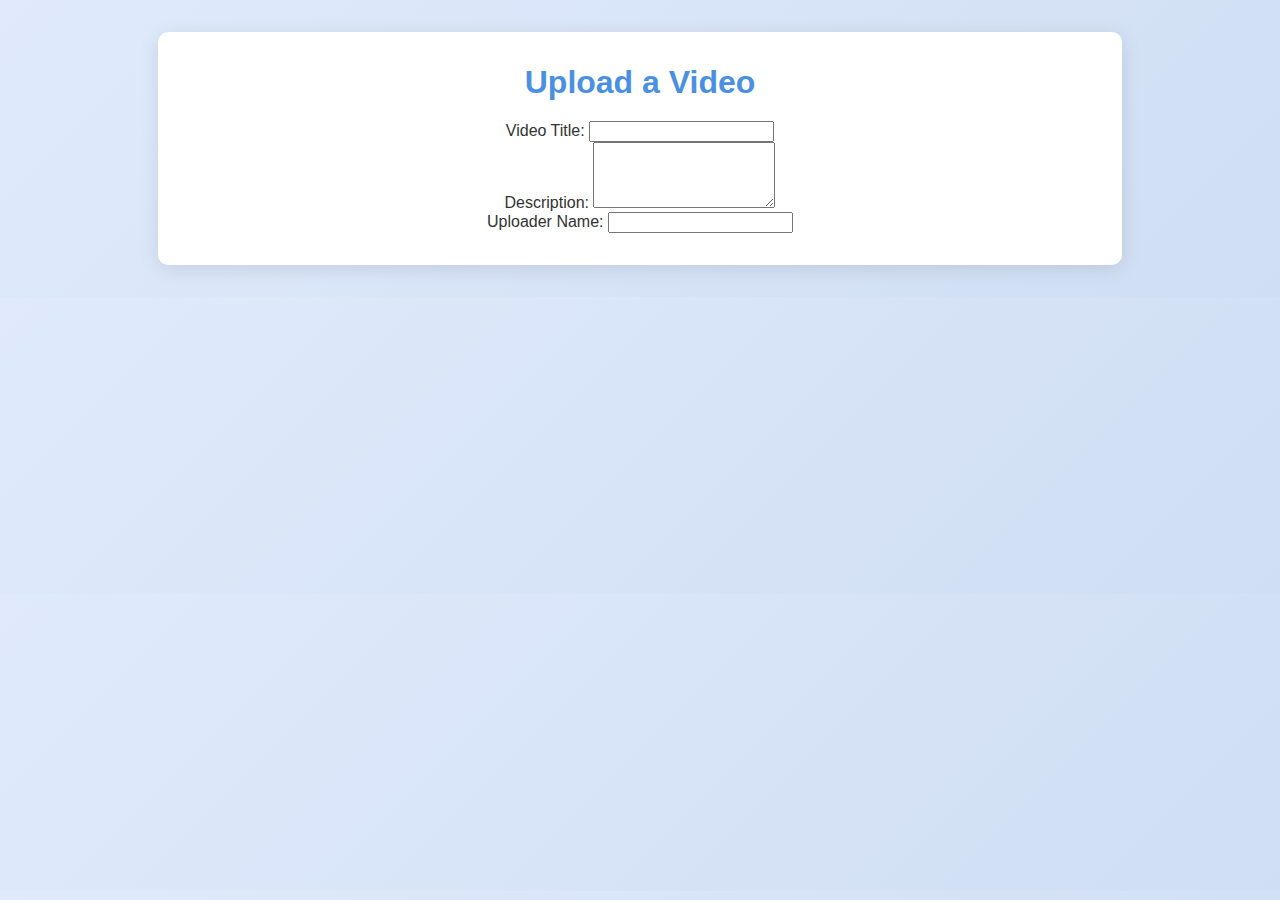
<file: WebContent/index.html>
<!DOCTYPE html>
<html lang="en">
<head>
    <meta charset="UTF-8">
    <meta name="viewport" content="width=device-width, initial-scale=1.0">
    <title>Video Upload Platform</title>
    <link rel="stylesheet" href="index.css"> <!-- Link to CSS file for styling -->
</head>
<body>
    <div class="container">
        <h1>Upload a Video</h1>
        <form action="uploadVideo" method="post" enctype="multipart/form-data">
            <div class="form-group">
                <label for="title">Video Title:</label>
                <input type="text" id="title" name="title" required>
            </div>
            <div class="form-group">
                <label for="description">Description:</label>
                <textarea id="description" name="description" rows="4" required></textarea>
            </div>
            <div class="form-group">
                <label for="uploader">Uploader Name:</label>
                <input type="text" id="uploader" name="uploader" required>
            </div>
</file>
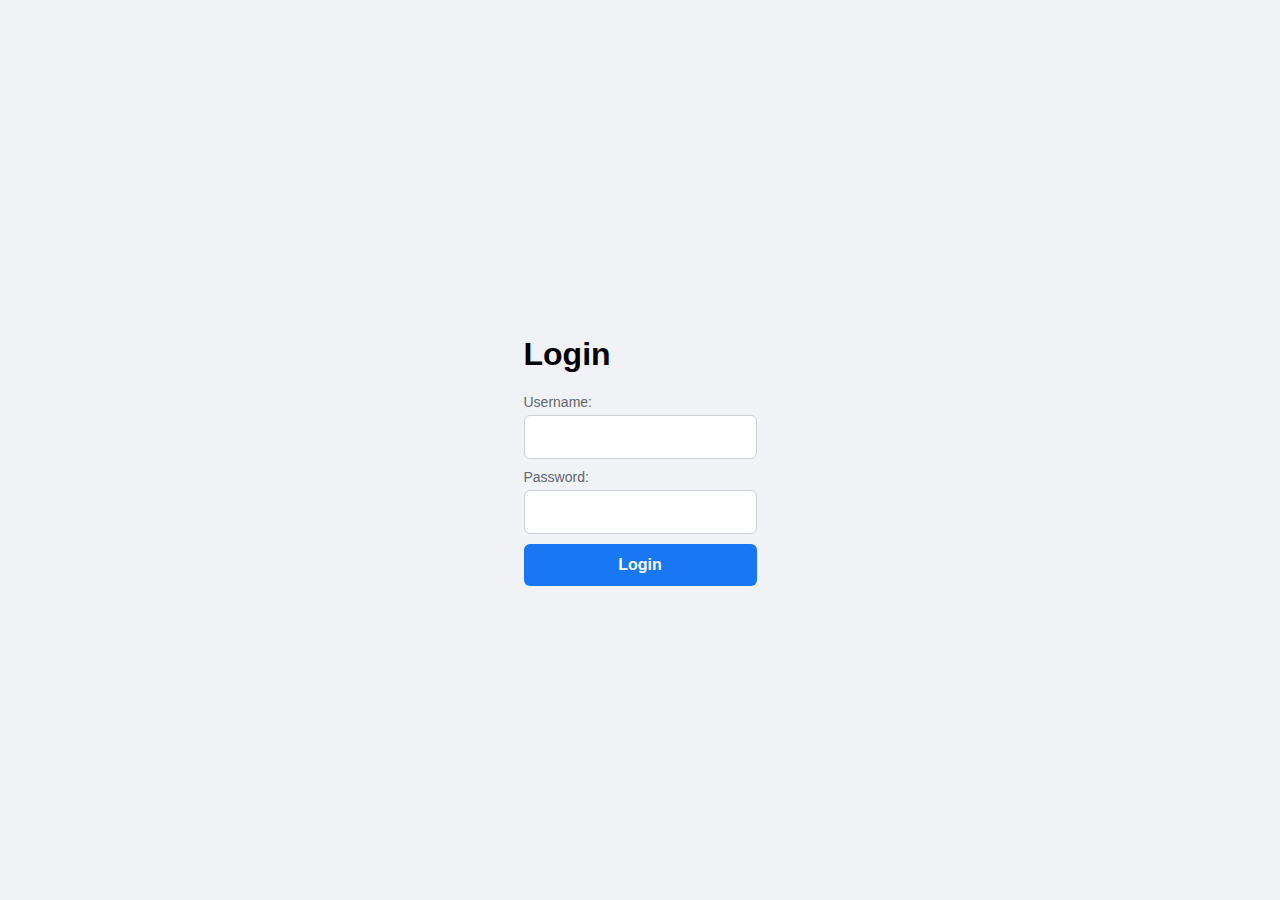
<file: WebContent/login1.html>
<!DOCTYPE html>
<html lang="en">
<head>
    <meta charset="UTF-8">
    <title>Login</title>
    <link rel="stylesheet" href="login1.css">
</head>
<body>
    <form action="login" method="post">
        <h1>Login</h1>
        <label for="username">Username:</label>
        <input type="text" id="username" name="username" required><br>
        <label for="password">Password:</label>
        <input type="password" id="password" name="password" required><br>
        <button type="submit">Login</button>
    </form>
</body>
</html>
</file>
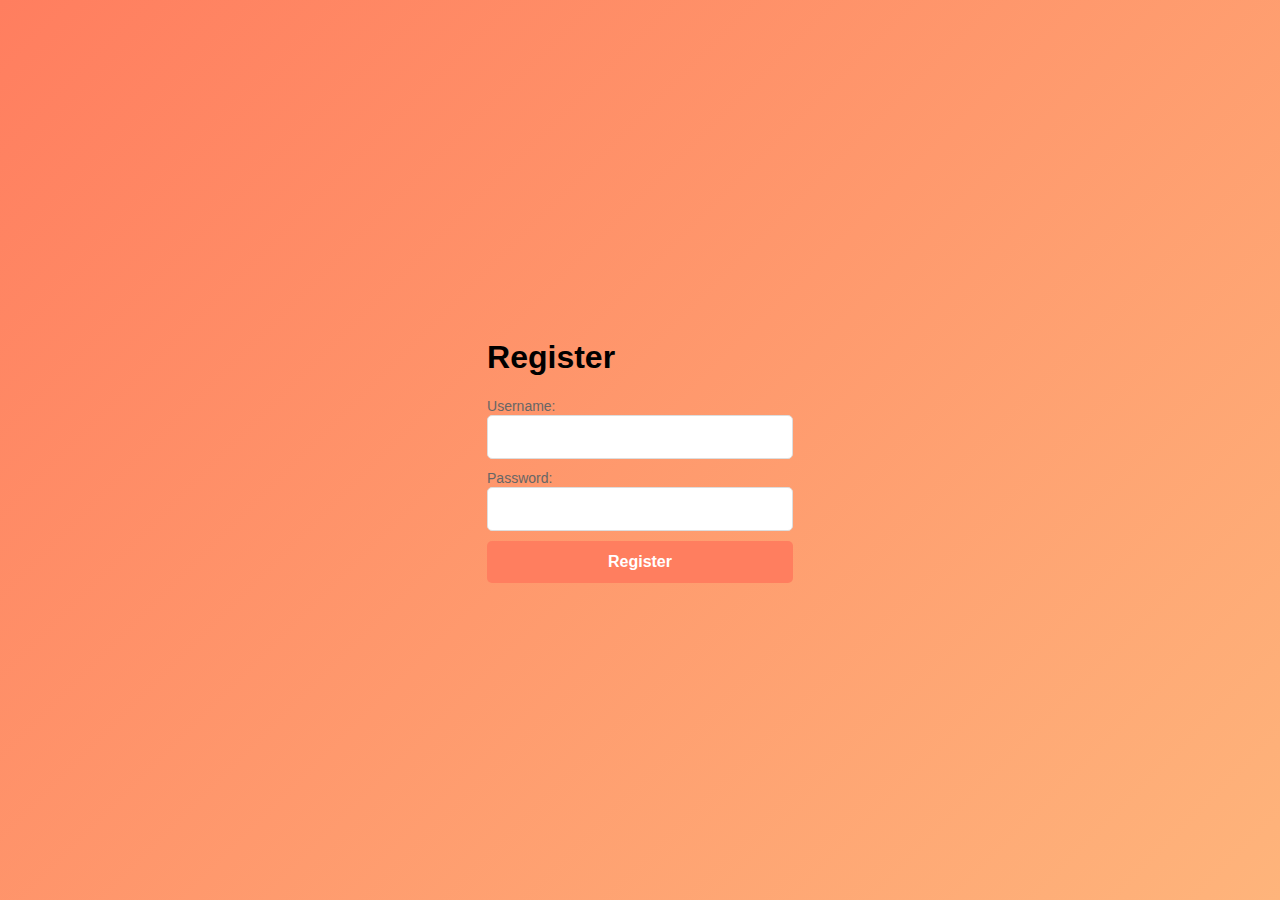
<file: WebContent/register.html>
<!DOCTYPE html>
<html lang="en">
<head>
    <meta charset="UTF-8">
    <title>Register</title>
    <link rel="stylesheet" href="register.css">
</head>
<body>
    <form action="register" method="post">
        <h1>Register</h1>
        <label for="username">Username:</label>
        <input type="text" id="username" name="username" required><br>
        <label for="password">Password:</label>
        <input type="password" id="password" name="password" required><br>
        <button type="submit">Register</button>
    </form>
</body>
</html>
</file>
<file: WebContent/login1.css>
/* General styling for the page */
body {
    font-family: Arial, sans-serif;
    background-color: #f0f2f5;
    display: flex;
    justify-content: center;
    align-items: center;
    height: 100vh;
    margin: 0;
}

.container {
    background-color: #fff;
    padding: 30px;
    width: 350px;
    border-radius: 10px;
    box-shadow: 0 4px 12px rgba(0, 0, 0, 0.1);
    text-align: center;
}

/* Styling for the header */
h2 {
    font-size: 24px;
    font-weight: bold;
    color: #1877f2;
    margin-bottom: 20px;
}

/* Input fields */
.input-group {
    margin-bottom: 15px;
}

label {
    display: block;
    font-size: 14px;
    color: #606770;
    margin-bottom: 5px;
    text-align: left;
}

input[type="text"],
input[type="password"] {
    width: 100%;
    padding: 12px;
    border: 1px solid #ccd0d5;
    border-radius: 6px;
    font-size: 16px;
    margin-bottom: 10px;
    box-sizing: border-box;
}

/* Login button */
button {
    width: 100%;
    padding: 12px;
    font-size: 16px;
    font-weight: bold;
    color: #fff;
    background-color: #1877f2;
    border: none;
    border-radius: 6px;
    cursor: pointer;
    transition: background-color 0.3s;
}

button:hover {
    background-color: #145dbf;
}

/* Additional text styling */
small {
    display: block;
    color: #606770;
    font-size: 12px;
    margin-top: 15px;
}

a {
    color: #1877f2;
    text-decoration: none;
}

a:hover {
    text-decoration: underline;
}
</file>
<file: WebContent/register.css>
/* Background gradient */
body {
    font-family: Arial, sans-serif;
    background: linear-gradient(135deg, #ff7e5f, #feb47b);
    margin: 0;
    padding: 0;
    display: flex;
    align-items: center;
    justify-content: center;
    height: 100vh;
}

/* Container styling */
.container {
    background-color: #fff;
    width: 400px;
    padding: 30px;
    border-radius: 10px;
    box-shadow: 0 8px 16px rgba(0, 0, 0, 0.2);
    text-align: center;
}

/* Heading */
h2 {
    font-size: 24px;
    color: #ff7e5f;
    margin-bottom: 20px;
}

/* Input fields */
.input-group {
    margin-bottom: 15px;
    text-align: left;
}

label {
    font-size: 14px;
    color: #666;
    margin-bottom: 5px;
}

input[type="text"],
input[type="email"],
input[type="password"] {
    width: 100%;
    padding: 12px;
    border: 1px solid #ddd;
    border-radius: 5px;
    font-size: 16px;
    margin-bottom: 10px;
    box-sizing: border-box;
    transition: border 0.3s;
}

input[type="text"]:focus,
input[type="email"]:focus,
input[type="password"]:focus {
    border: 1px solid #ff7e5f;
}

/* Register button */
button {
    width: 100%;
    padding: 12px;
    font-size: 16px;
    font-weight: bold;
    color: #fff;
    background-color: #ff7e5f;
    border: none;
    border-radius: 5px;
    cursor: pointer;
    transition: background-color 0.3s;
}

button:hover {
    background-color: #eb5e3e;
}

/* Additional styling for links and text */
small {
    display: block;
    color: #666;
    font-size: 12px;
    margin-top: 15px;
}

a {
    color: #ff7e5f;
    text-decoration: none;
}

a:hover {
    text-decoration: underline;
}
</file>
<file: WebContent/index.css>
/* index.css */

/* Resetting some default styles for consistency */
body, h1, p {
    margin: 0;
    padding: 0;
    box-sizing: border-box;
}

/* Overall body style */
body {
    font-family: 'Segoe UI', Tahoma, Geneva, Verdana, sans-serif;
    background: linear-gradient(135deg, #e0eafc, #cfdef3);
    color: #333;
}

/* Main container styling */
.container {
    max-width: 900px;
    margin: 2rem auto;
    padding: 2rem;
    background: white;
    border-radius: 10px;
    box-shadow: 0 4px 20px rgba(0, 0, 0, 0.1);
}

/* Header style */
h1 {
    text-align: center;
    color: #4A90E2;
    margin-bottom: 20px;
}

/* Form styling */
form {
    display: flex;
    flex-direction: column;
    align-items: center;
}

input[type="file"] {
    margin: 15px 0;
    padding: 10px;
    border: 2px solid #4A90E2;
    border-radius: 5px;
    transition: border-color 0.3s;
}

input[type="file"]:hover {
    border-color: #007BFF;
}

/* Button styling */
button {
    background-color: #4CAF50; /* Green */
    color: white;
    padding: 12px 24px;
    border: none;
    border-radius: 5px;
    cursor: pointer;
    font-size: 16px;
    transition: background-color 0.3s;
}

button:hover {
    background-color: #45a049;
}

/* Link styling */
a {
    margin-top: 20px;
    color: #4A90E2;
    text-decoration: none;
    font-weight: bold;
}

a:hover {
    text-decoration: underline;
}

/* Responsive design */
@media (max-width: 600px) {
    .container {
        padding: 1rem;
    }

    button {
        width: 100%;
    }
}
</file>
